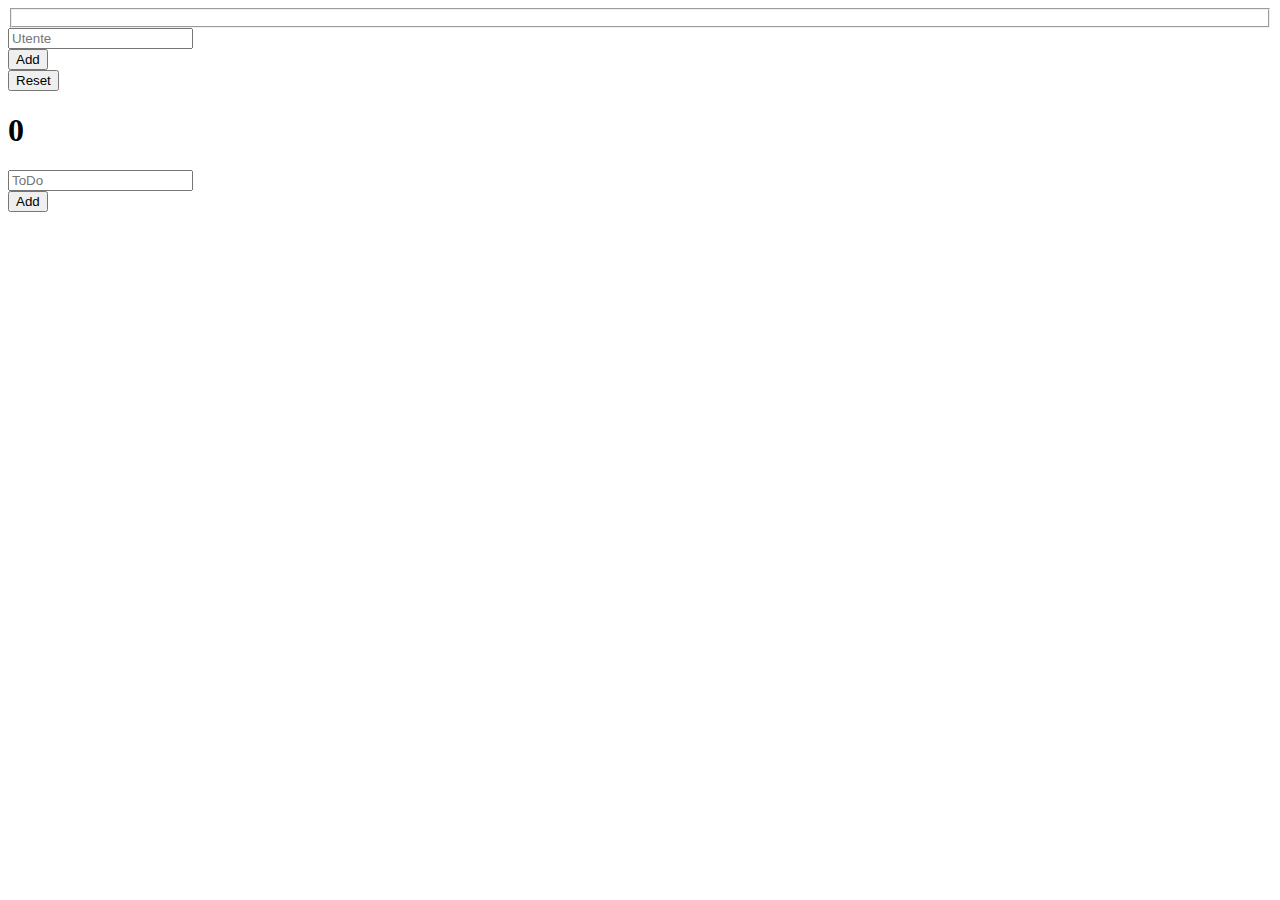
<file: esercizio json/index.html>
<!DOCTYPE html>
<html lang="en">
<head>
    <meta charset="UTF-8">
    <meta name="viewport" content="width=device-width, initial-scale=1.0">
    <title>Document</title>
    <link href="https://cdn.jsdelivr.net/npm/bootstrap@5.3.2/dist/css/bootstrap.min.css" rel="stylesheet" integrity="sha384-T3c6CoIi6uLrA9TneNEoa7RxnatzjcDSCmG1MXxSR1GAsXEV/Dwwykc2MPK8M2HN" crossorigin="anonymous">
</head>
<body>
    <div class="container">
        <div class="es1">
            <div class="row g-3">
                <form >
                    <fieldset></fieldset>
                        <div class="col-sm-8">
                        <input type="text" class="form-control" placeholder="Utente" aria-label="Utente">
                        </div>
                        <div class="col-sm-2">
                            <button type="button" class="btn w-100 btn-outline-success">Add</button>
                        </div>
                        <div class="col-sm-2">
                            <button type="button" class="btn w-100 btn-outline-danger">Reset</button>
                        </div>
                </form>
              </div>
        </div>
        <div class="es2">
            <h1 class="display-1 text-center">0</h1>
        </div>
        <div class="es3">
            <div class="row g-3">
                        <div class="col-sm-8">
                        <input type="text" class="form-control" placeholder="ToDo" aria-label="ToDo">
                        </div>
                        <div class="col-sm-2">
                            <button type="button" class="btn w-100 btn-outline-success">Add</button>
                        </div>
              </div>
        </div>
        <div class="todo">
            <ul class="list-group">
                <!-- <li class="list-group-item">An item</li> -->
               
              </ul>
        </div>
    </div>
    <script src="https://cdn.jsdelivr.net/npm/bootstrap@5.3.2/dist/js/bootstrap.bundle.min.js" integrity="sha384-C6RzsynM9kWDrMNeT87bh95OGNyZPhcTNXj1NW7RuBCsyN/o0jlpcV8Qyq46cDfL" crossorigin="anonymous"></script>
    <script src="js.js"></script>
</body>
</html>
</file>
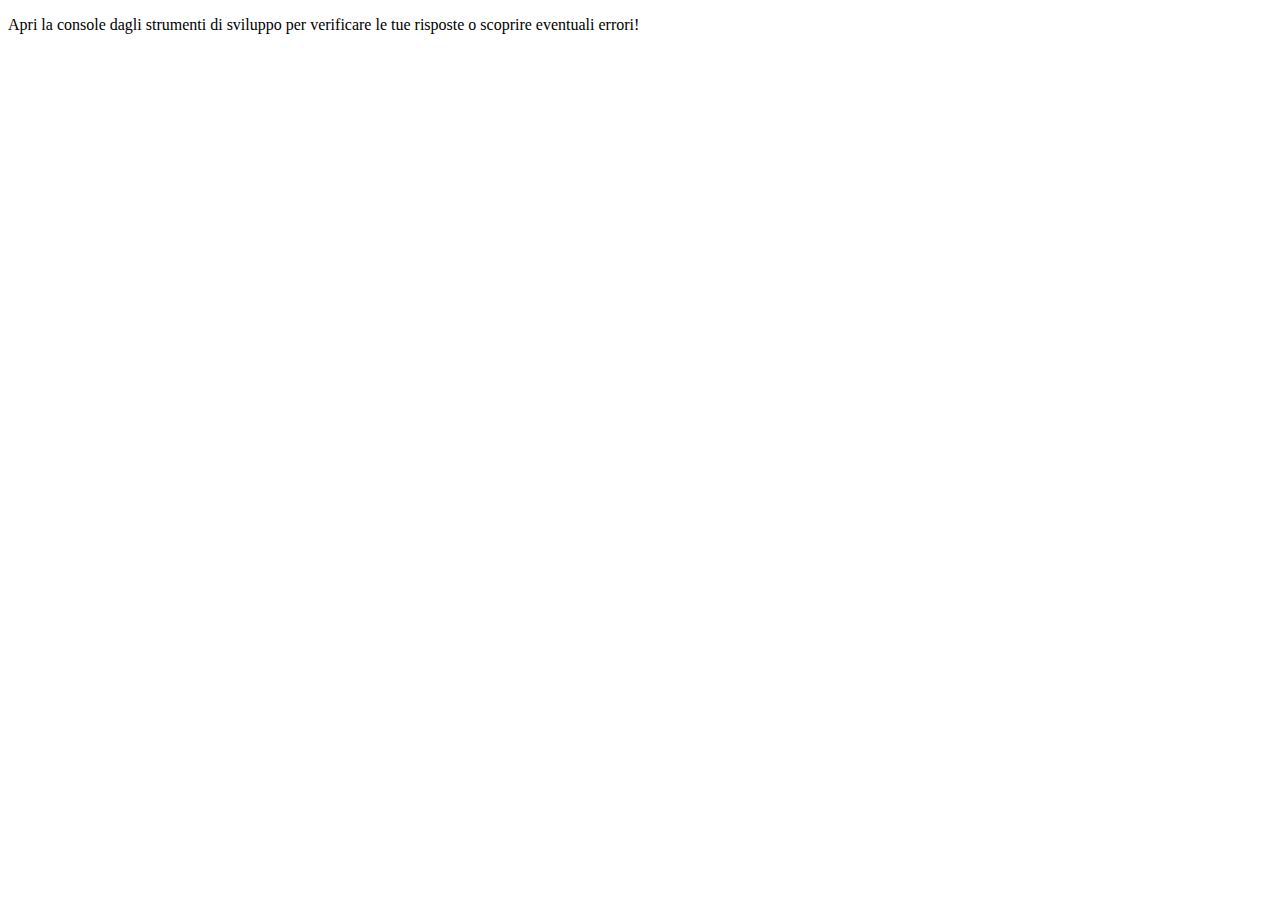
<file: JS/index.html>
<!DOCTYPE html>
<html lang="en">
  <head>
    <meta charset="UTF-8" />
    <meta name="viewport" content="width=device-width, initial-scale=1.0" />
    <title>Esercizi JS</title>
  </head>
  <body>
    <script src="D1.js"></script>
    <main>
      <p>
        Apri la console dagli strumenti di sviluppo per verificare le tue
        risposte o scoprire eventuali errori!
      </p>
    </main>
    <script src="D1.js"></script>
  </body>
</html>
</file>
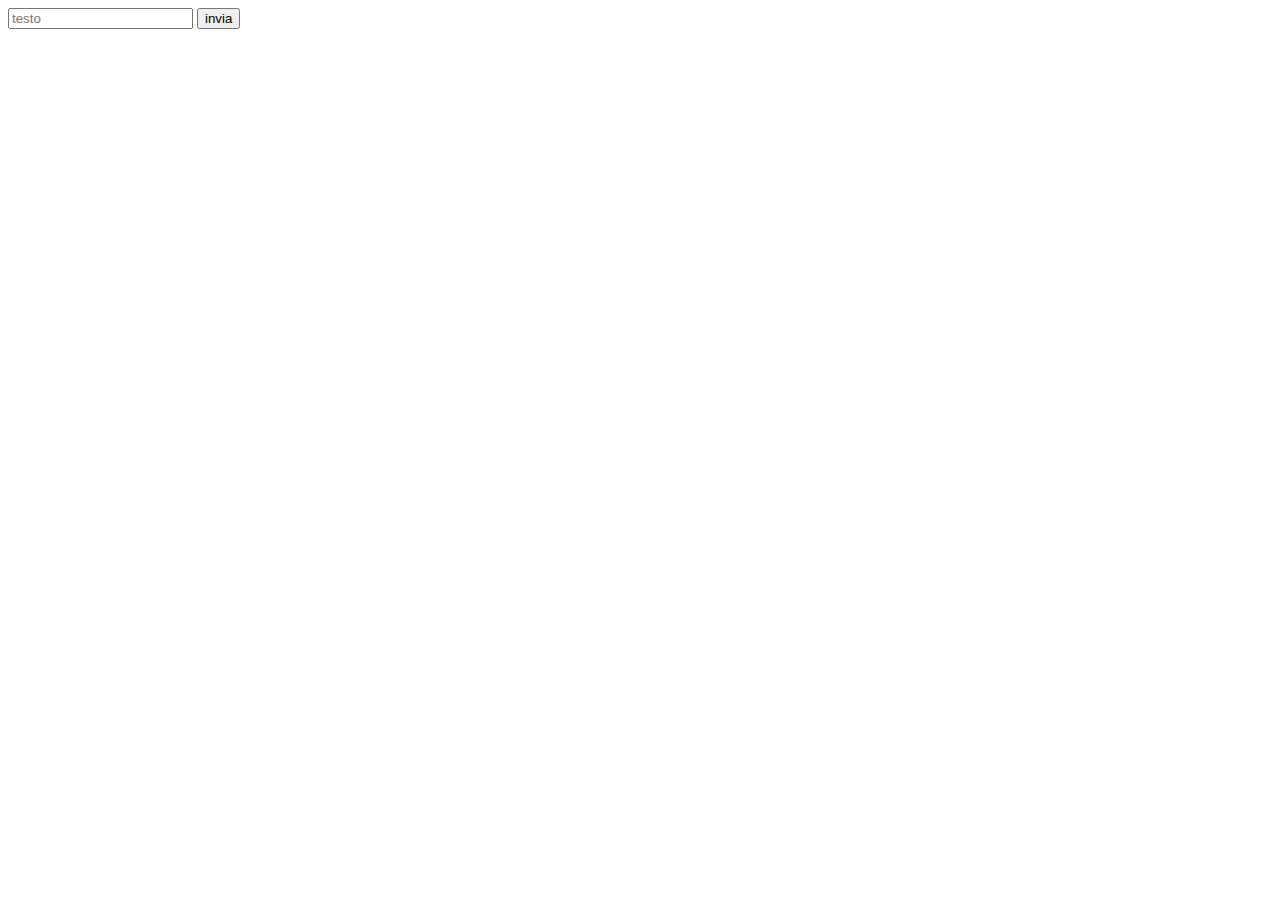
<file: s3 es3/index.html>
<!DOCTYPE html>
<html lang="en">
<head>
    <meta charset="UTF-8">
    <meta name="viewport" content="width=device-width, initial-scale=1.0">
    <title>Document</title>
    <link rel="stylesheet" href="file.css">
</head>
<body>
    
    <main>
        <form>
            <input type="text" name="testo" placeholder="testo">
            <button id="invia" type="submit"> invia </button>
        </form>
        <div id="lista">
            <ul>

            </ul>
        </div>
    </main>
    <script src="file.js"></script>
</body>
</html>
</file>
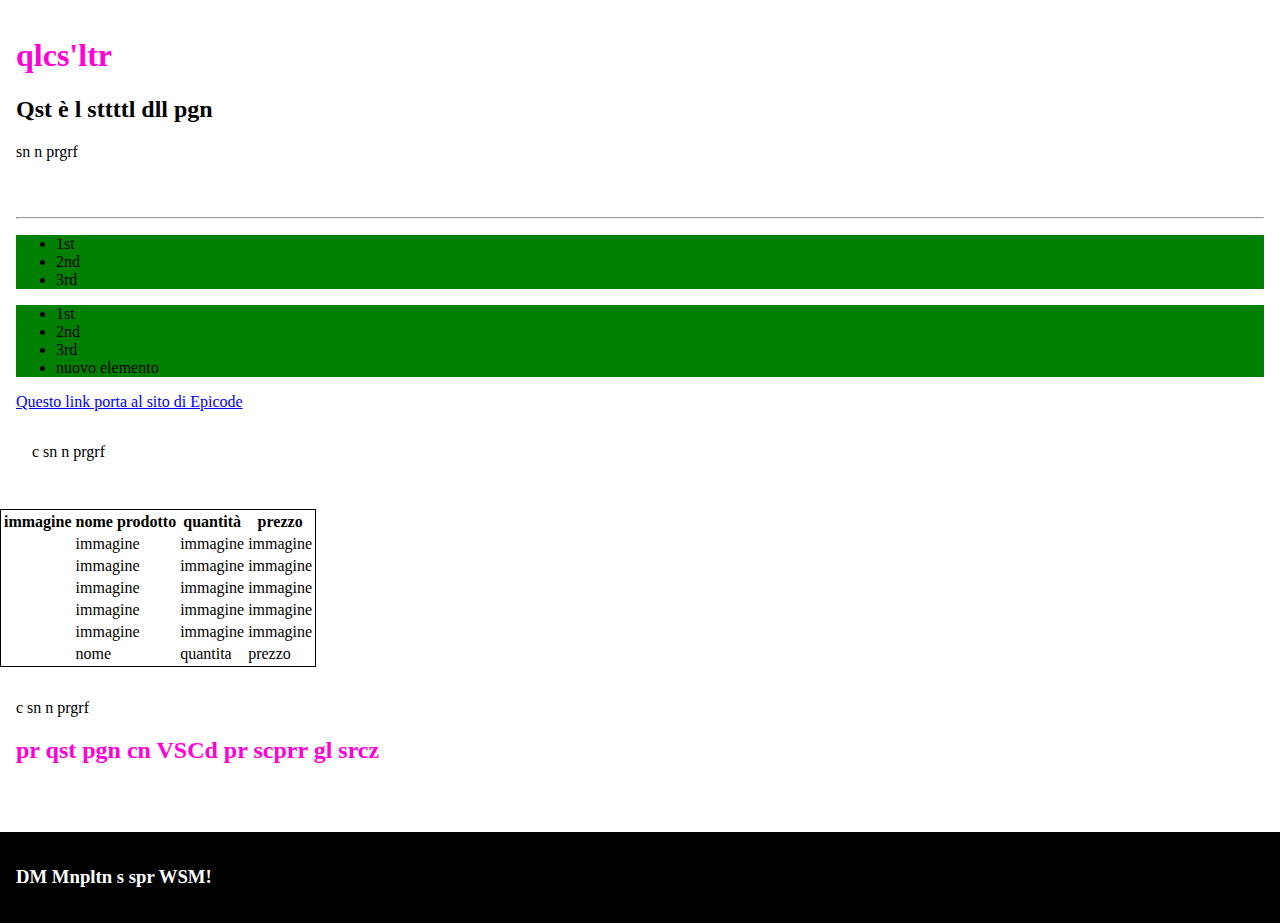
<file: S3 ES2/D7.html>
<!DOCTYPE html>
<html lang="it">
  <head>
    <meta charset="UTF-8" />
    <meta http-equiv="X-UA-Compatible" content="IE=edge" />
    <meta name="viewport" content="width=device-width, initial-scale=1.0" />
    <title>Document</title>
    <style>
      *,
      *::before,
      *::after {
        box-sizing: border-box;
      }

      body {
        margin: 0;
      }

      body div,
      footer {
        padding: 1rem;
      }

      footer {
        padding: 1rem;
        background-color: black;
        color: white;
      }

      .myHeading {
        color: #ff00d6;
      }
    </style>
  </head>

  <body>
    <div>
      <h1 onclick="makeItClickable()">Questo è il titolo della pagina</h1>
      <h2>Questo è il sottotitolo della pagina</h2>
    </div>

    <div>
      <hr />

      <ul id="firstList">
        <li>1st</li>
        <li>2nd</li>
        <li>3rd</li>
      </ul>

      <ul id="secondList">
        <li>1st</li>
        <li>2nd</li>
        <li>3rd</li>
      </ul>

      <a target="_blank" href="https://epicode.com/it/">Questo link porta al sito di Epicode</a>

      <div>
        <p>Questo testo è un placeholder per gli esercizi</p>
      </div>
    </div>
      <section>
        
      </section>
    <div>
      <p>Anche questo testo è per gli esercizi</p>
      <h2 onclick="changeColorWithRandom()" id="changeMyColor" style="color: #ff00d6">
        Apri questa pagina con VSCode per scoprire gli esercizi
      </h2>
    </div>

    <div id="tableArea"></div>

    <footer onclick="revealFooterLink()">
      <h3>
        DOM Manipulation is super
        <a id="link"
          href="https://developer.mozilla.org/en-US/docs/Learn/JavaScript/Client-side_web_APIs/Manipulating_documents"
          >AWESOME!</a
        >
      </h3>
    </footer>
    <script>
      /* ESERCIZIO 1
       Scrivi una funzione per cambiare il titolo della pagina in qualcos'altro
    */

      const changeTitle = function () {
        let h1 = document.querySelector("h1")
        h1.innerText = "qualcos'altro"
      }
      changeTitle()
      /* ESERCIZIO 2
       Scrivi una funzione per aggiungere al titolo della pagina una classe "myHeading"
    */
      const addClassToTitle = function () {
        let h1 = document.querySelector("h1").className= "myHeading"
      }
      addClassToTitle()
      /* ESERCIZIO 3
       Scrivi una funzione che cambi il testo dei p figli di un div
      */

      const changePcontent = function () {
        let p = document.querySelectorAll("div > p")
        //console.log(p)
        p.forEach(ele => ele.innerText="ciao sono un pragrafo")
      }
      changePcontent()
      /* ESERCIZIO 4
       Scrivi una funzione che cambi la proprietà href di ogni link (tranne quello nel footer) con il valore https://www.google.com
      */
      const changeUrls = function () {
        let a = document.querySelectorAll("a:not(footer a)")
        //console.log(a)
        a.forEach(l => l.href="https://www.google.com")
      }
      changeUrls()
      /* ESERCIZIO 5
       Scrivi una funzione che aggiunga un nuovo elemento lista alla seconda lista non ordinata
    */
      const addToTheSecond = function () {
        let lista = document.querySelector("#secondList")
        //console.log(lista)
        let newli = document.createElement("li")
        newli.innerText= "nuovo elemento"
        lista.appendChild(newli)
      }
      addToTheSecond()
      /* ESERCIZIO 6
       Scrivi una funzione che aggiunga un paragrafo al primo div
    */
      const addParagraph = function () {
        let div = document.querySelector("div").appendChild(document.createElement("p")).innerText= "sono un paragrafo"
        //console.log(div)
      }
      addParagraph()
      /* ESERCIZIO 7
       Scrivi una funzione che faccia scomparire la prima lista non ordinata
    */
      const hideFirstUl = function () {
       // let lista = document.querySelector("#firstList").style.display = "none";
        //console.log(lista)
      }
      hideFirstUl()
      /* ESERCIZIO 8 
       Scrivi una funzione che renda verde il background di ogni lista non ordinata
      */

      const paintItGreen = function () {
        let liste = document.querySelectorAll("ul")
        liste.forEach(l => l.style.backgroundColor= "green")
        //console.log(liste)
      }
      paintItGreen()
      /* ESERCIZIO 9
       Scrivi una funzione che rimuova l'ultima lettera dall'h1 ogni volta che l'utente lo clicca
      */
      const makeItClickable = function () {
        let h1 = document.querySelector("h1")
        //console.log(h1)
        let testo = h1.innerText;
        testo=testo.slice(0,-1)
        h1.innerText=testo
      }

      /* ESERCIZIO 10
       Crea una funzione che, al click sul footer, riveli l'URL del link interno come contenuto di un alert()
      */
      const revealFooterLink = function () {
        let a = document.querySelector("#link")
        //console.log(a.getAttribute("href"))
        alert(a.getAttribute("href"))
        
      }

      /* ESERCIZIO 11
       Crea una funzione che crei una tabella nell'elemento con id "tableArea". 
       La tabella avrà 5 elementi e questa struttura: immagine, nome prodotto, quantità, prezzo
    */

      const generateTable = function () {
        let section = document.querySelector("section")
        //console.log(section)
        let table=document.createElement("table")
        let tr=document.createElement("tr")
        let th =document.createElement("th")
        let th2=document.createElement("th")
        let th3=document.createElement("th")
        let th4=document.createElement("th")
        th.innerText="immagine"
        th2.innerText="nome prodotto"
        th3.innerText="quantità"
        th4.innerText="prezzo"
        table.appendChild(tr)
        tr.appendChild(th)
        tr.appendChild(th2)
        tr.appendChild(th3)
        tr.appendChild(th4)
        section.appendChild(table).id="tabella"
        table.style.border= "1px solid black"
        for(let i =0;i<5;i++){
        let tr=document.createElement("tr")
        let td =document.createElement("td")
        let td2=document.createElement("td")
        let td3=document.createElement("td")
        let td4=document.createElement("td")
        tr.appendChild(td).innerText="immagine"
        tr.appendChild(td2).innerText="immagine"
        tr.appendChild(td3).innerText="immagine"
        tr.appendChild(td4).innerText="immagine"
        table.appendChild(tr)
        }
      }
      generateTable() 

      const generateImg= function () {
        let div = document.querySelector("div")
        //console.log(div)
        let elemento= document.createElement("p")
        div.appendChild(elemento).innerHTML="<img src= https://www.simplilearn.com/ice9/free_resources_article_thumb/what_is_image_Processing.jpg height= 200px > "
      }
      
      generateImg()
      /* ESERCIZIO 12
       Crea una funzione che aggiunga una riga alla tabella precedentemente creata e fornisca i dati necessari come parametri
    */

      const addRow = function (a,b,c,d) {
        let table= document.querySelector("#tabella")
        //console.log(table)
        let tr = document.createElement("tr")
        let td = document.createElement("td")
        let td2 = document.createElement("td")
        let td3 = document.createElement("td")
        let td4 = document.createElement("td")
        tr.appendChild(td).innerText= a
        tr.appendChild(td2).innerText= b
        tr.appendChild(td3).innerText= c
        tr.appendChild(td4).innerText= d
        table.appendChild(tr)
      }
      addRow("img", "nome","quantita", "prezzo")
      /* ESERCIZIO 14
      Crea una funzione che nasconda le immagini della tabella quando eseguita
    */

      const hideAllImages = function () {
        let none = document.querySelectorAll("tr td:first-child")
        //console.log(none)
        none.forEach(element => {
          element.style.visibility="hidden";
        });
      }
      hideAllImages()
      /* EXTRA ESERCIZIO 15
      Crea una funzione che cambi il colore del h2 con id "changeMyColor" con un colore random ad ogni click ricevuto
    */
      const changeColorWithRandom = function () {
        let colore = document.querySelector("#changeMyColor")
        //console.log(color)
        let green= Math.round(Math.random()*250)
        let blue= Math.round(Math.random()*250)
        let red= Math.round(Math.random()*250)
        colore.style.color= `rgb( ${red}, ${green}, ${blue})`
      }

      /* EXTRA ESERCIZIO 16
      Crea una funzione che elimini le vocali da ogni elemento testuale della pagina (puoi aiutarti con i nuovi metodi degli array di ES6)
    */
      const deleteVowels = function () {
        let tutti = document.querySelectorAll("h1,h2,h3,p")
        //console.log(tutti)
        let vocali =["a", "e","i","o","u"]
        tutti.forEach(node =>{
          let testo = [...node.innerText].filter(char =>{
            char = char.toLowerCase();
            return char !== "a" && char !== "e" && char !== "i" && char !== "o" && char !== "u" 
          }).join("")
          node.innerText = testo
        })
      }
      deleteVowels()
    </script>
  </body>
</html>
</file>
<file: s3 es3/file.css>
.completato{
    color: red;
    text-decoration: line-through;
}
</file>
